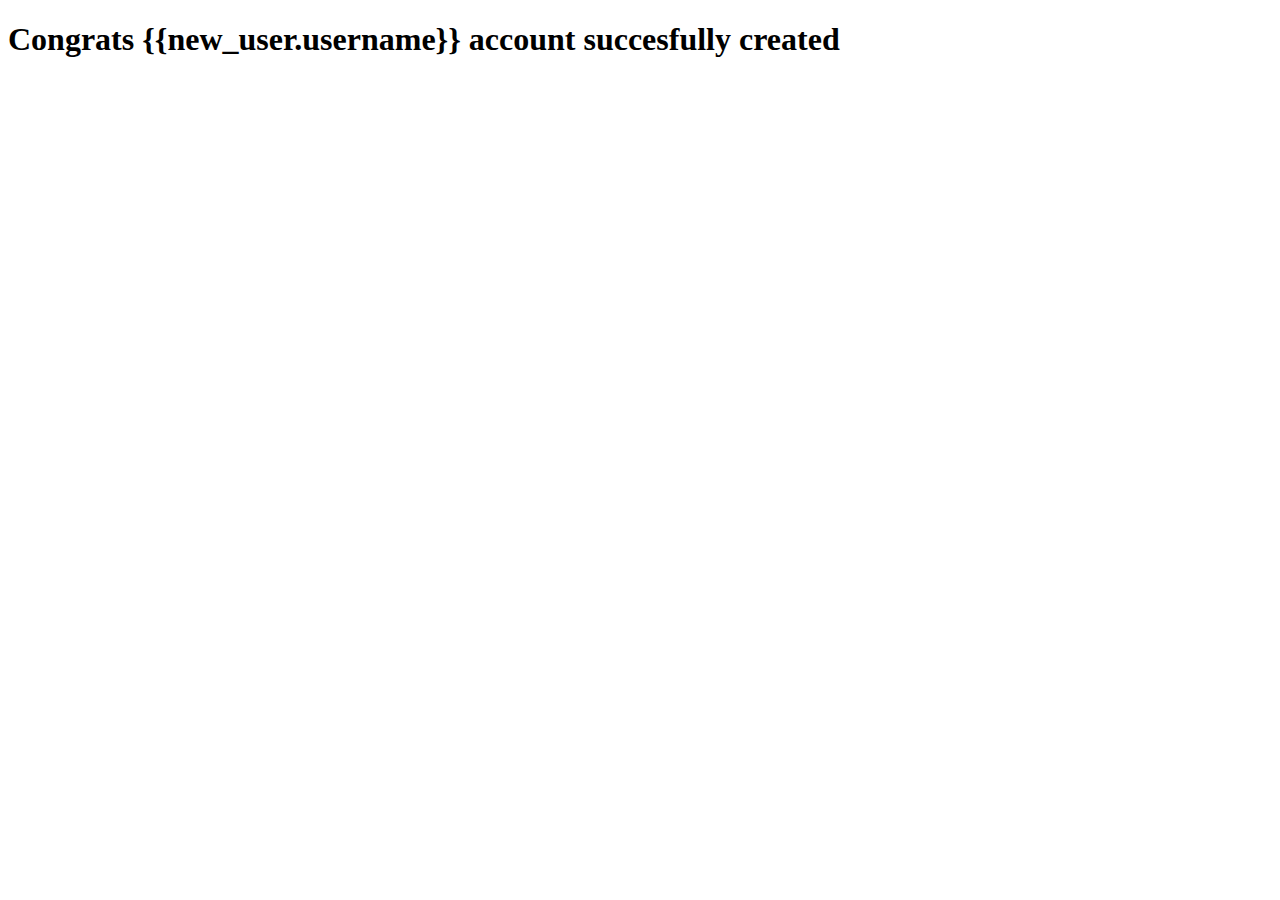
<file: user/templates/user/register_done.html>
<!DOCTYPE html>
<html lang="en">
<head>
    <meta charset="UTF-8">
    <meta name="viewport" content="width=device-width, initial-scale=1.0">
    <title>Document</title>
</head>
<body>
    <h1>Congrats {{new_user.username}} account succesfully created</h1>
</body>
</html>
</file>
